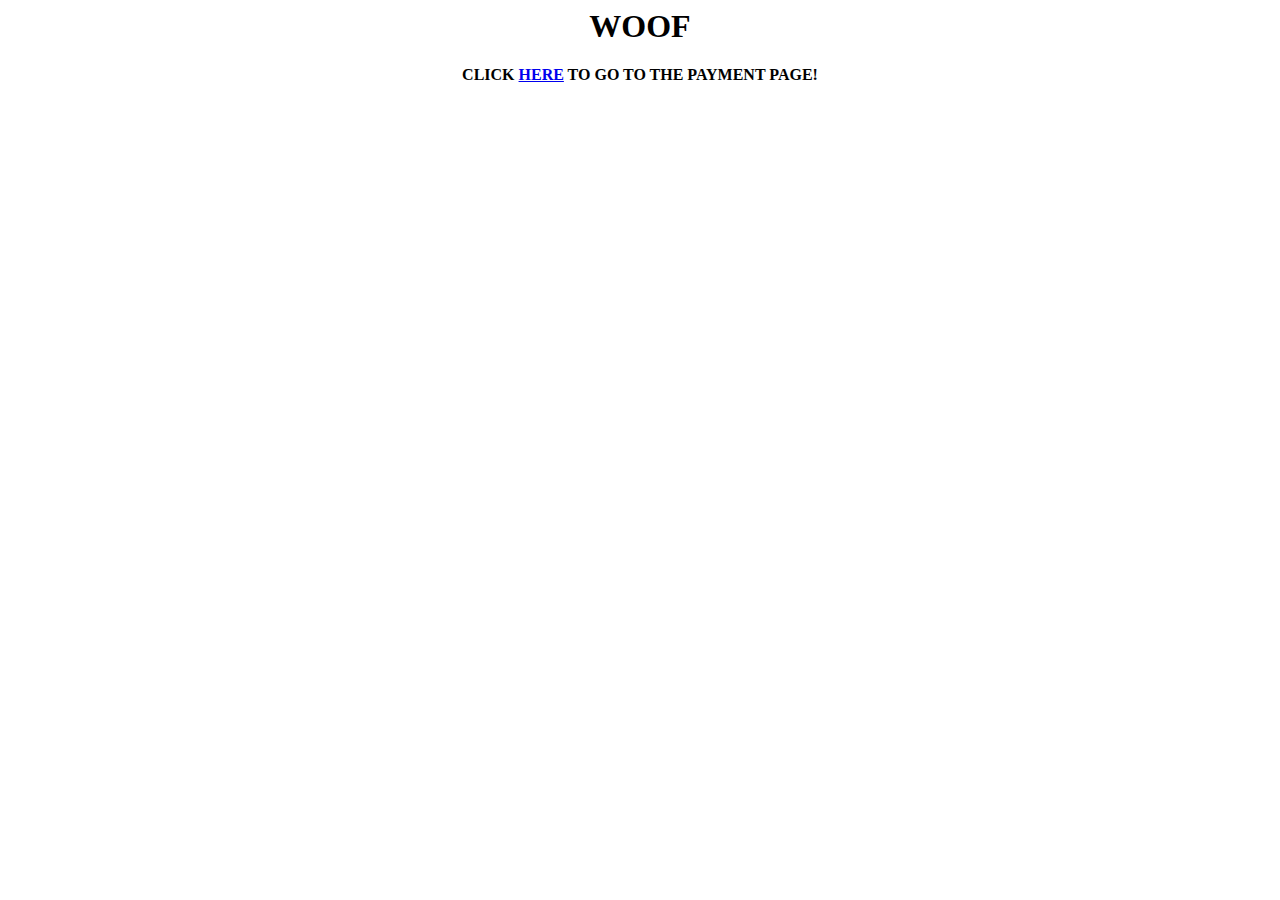
<file: public/woof.html>
<html>
  <head>
    <title>WOOF</title>
  </head>
  <body>
    <center>
    <h1>WOOF</h1>
    <p><strong>CLICK <a href="https://is429-kanggweii.herokuapp.com/">HERE</a> TO GO TO THE PAYMENT PAGE!</strong></p>  
    </center>
  </body>
</html>
</file>
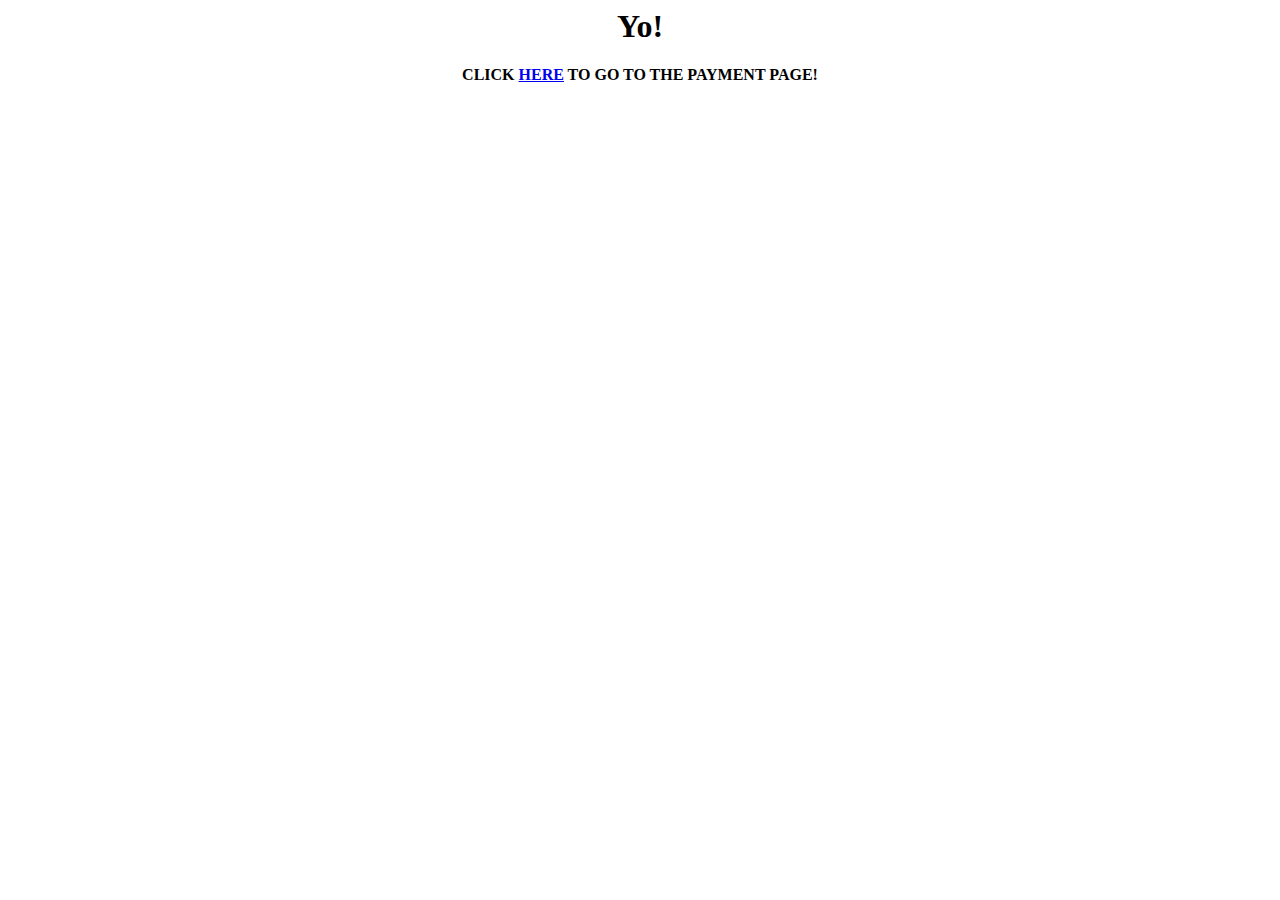
<file: public/yo.html>
<html>
  <head>
    <title>Yo!</title>
  </head>
  <body>
    <center>
    <h1>Yo!</h1>
    <p><strong>CLICK <a href="http://is429-kanggweii.herokuapp.com/">HERE</a> TO GO TO THE PAYMENT PAGE!</strong></p>  
    </center>
  </body>
</html>
</file>
